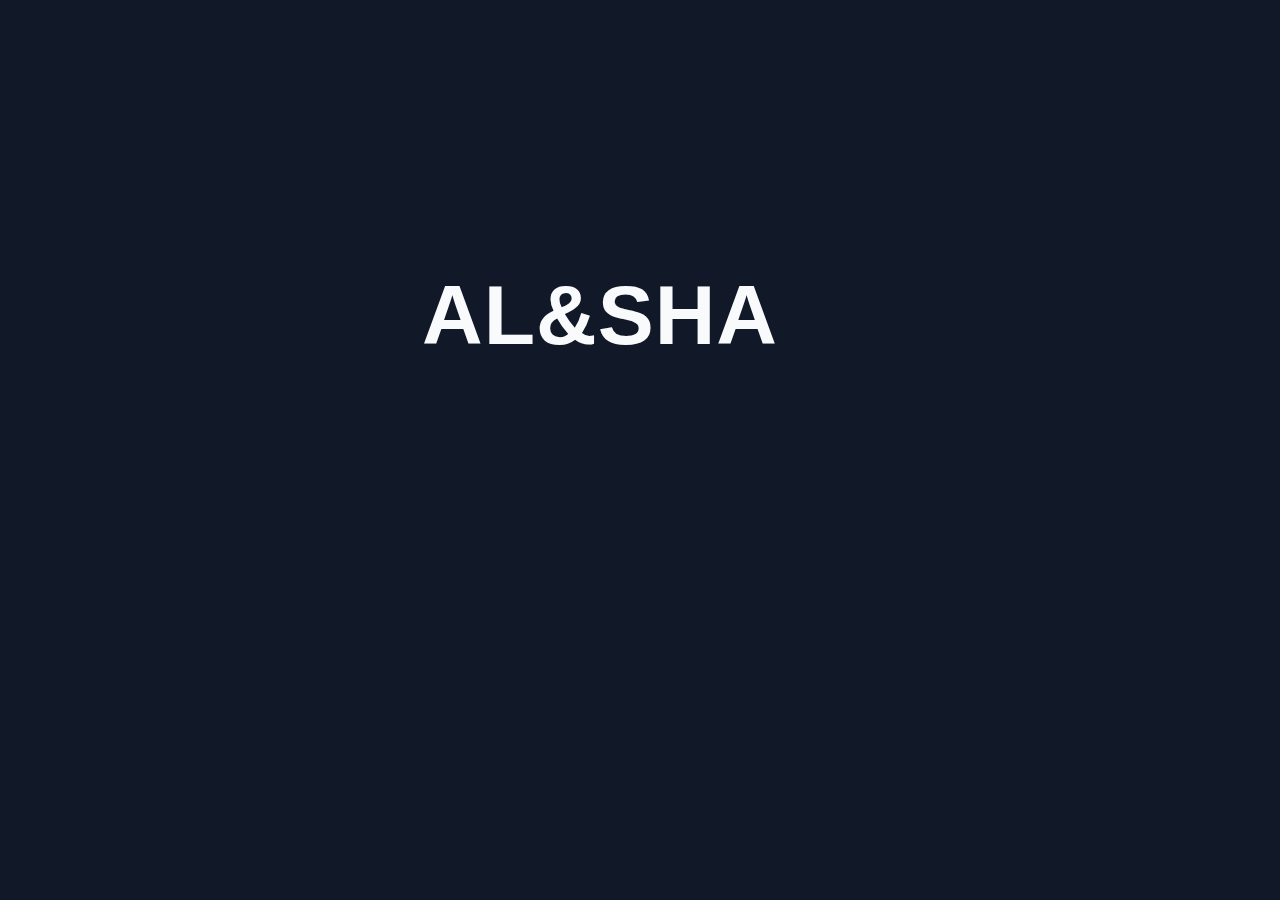
<file: public/images/og.jpg.html>
﻿<!DOCTYPE html><html><body style="margin:0;background:#111827;height:630px;width:1200px;display:flex;align-items:center;justify-content:center">
  <div style="font:700 84px Inter,Segoe UI,Arial;color:#F9FAFB;letter-spacing:1px">AL&SHA</div>
</body></html>
</file>
